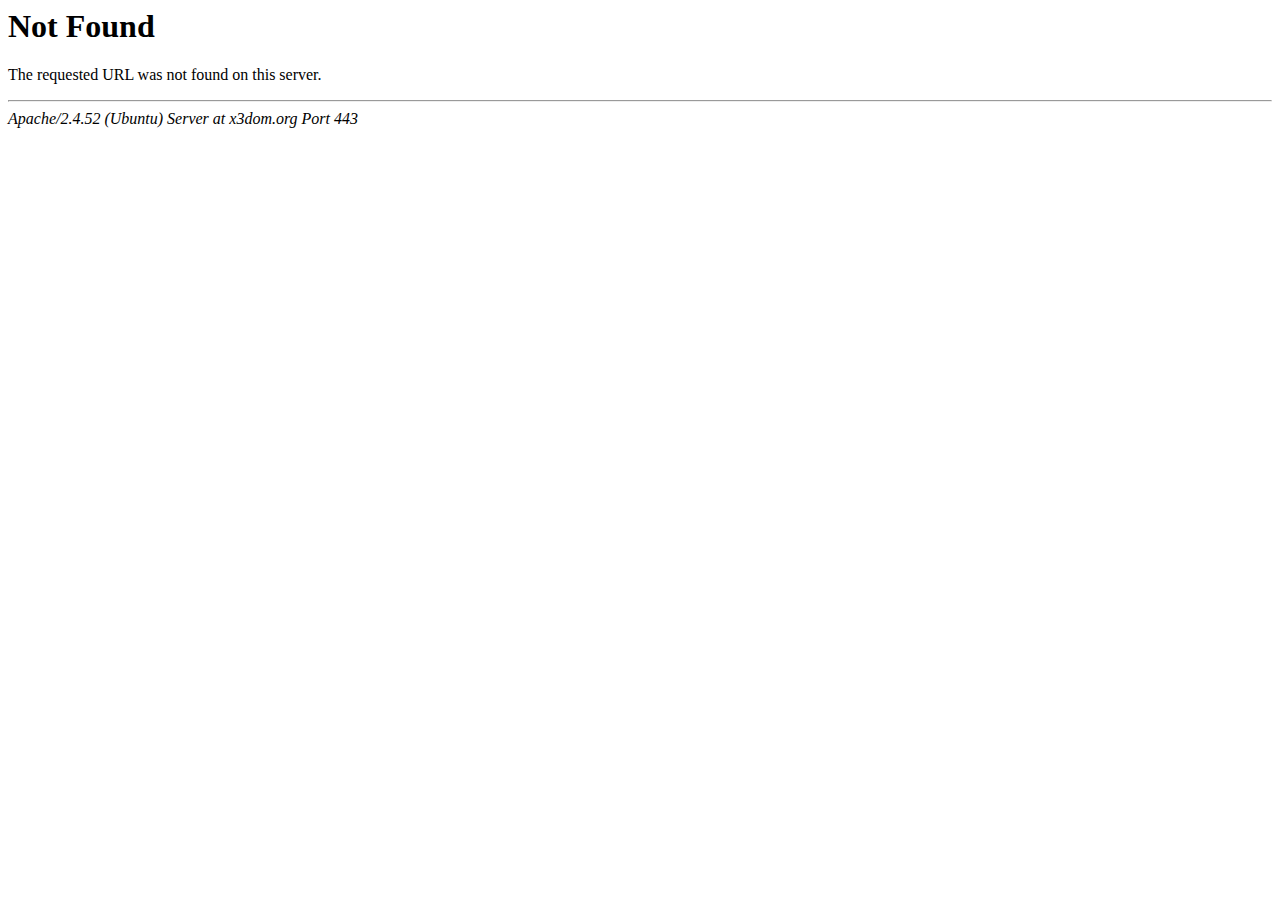
<file: lab3/x3dom.swf.html>
<!DOCTYPE HTML PUBLIC "-//IETF//DTD HTML 2.0//EN">
<html><head>
<title>404 Not Found</title>
</head><body>
<h1>Not Found</h1>
<p>The requested URL was not found on this server.</p>
<hr>
<address>Apache/2.4.52 (Ubuntu) Server at x3dom.org Port 443</address>
</body></html>
</file>
